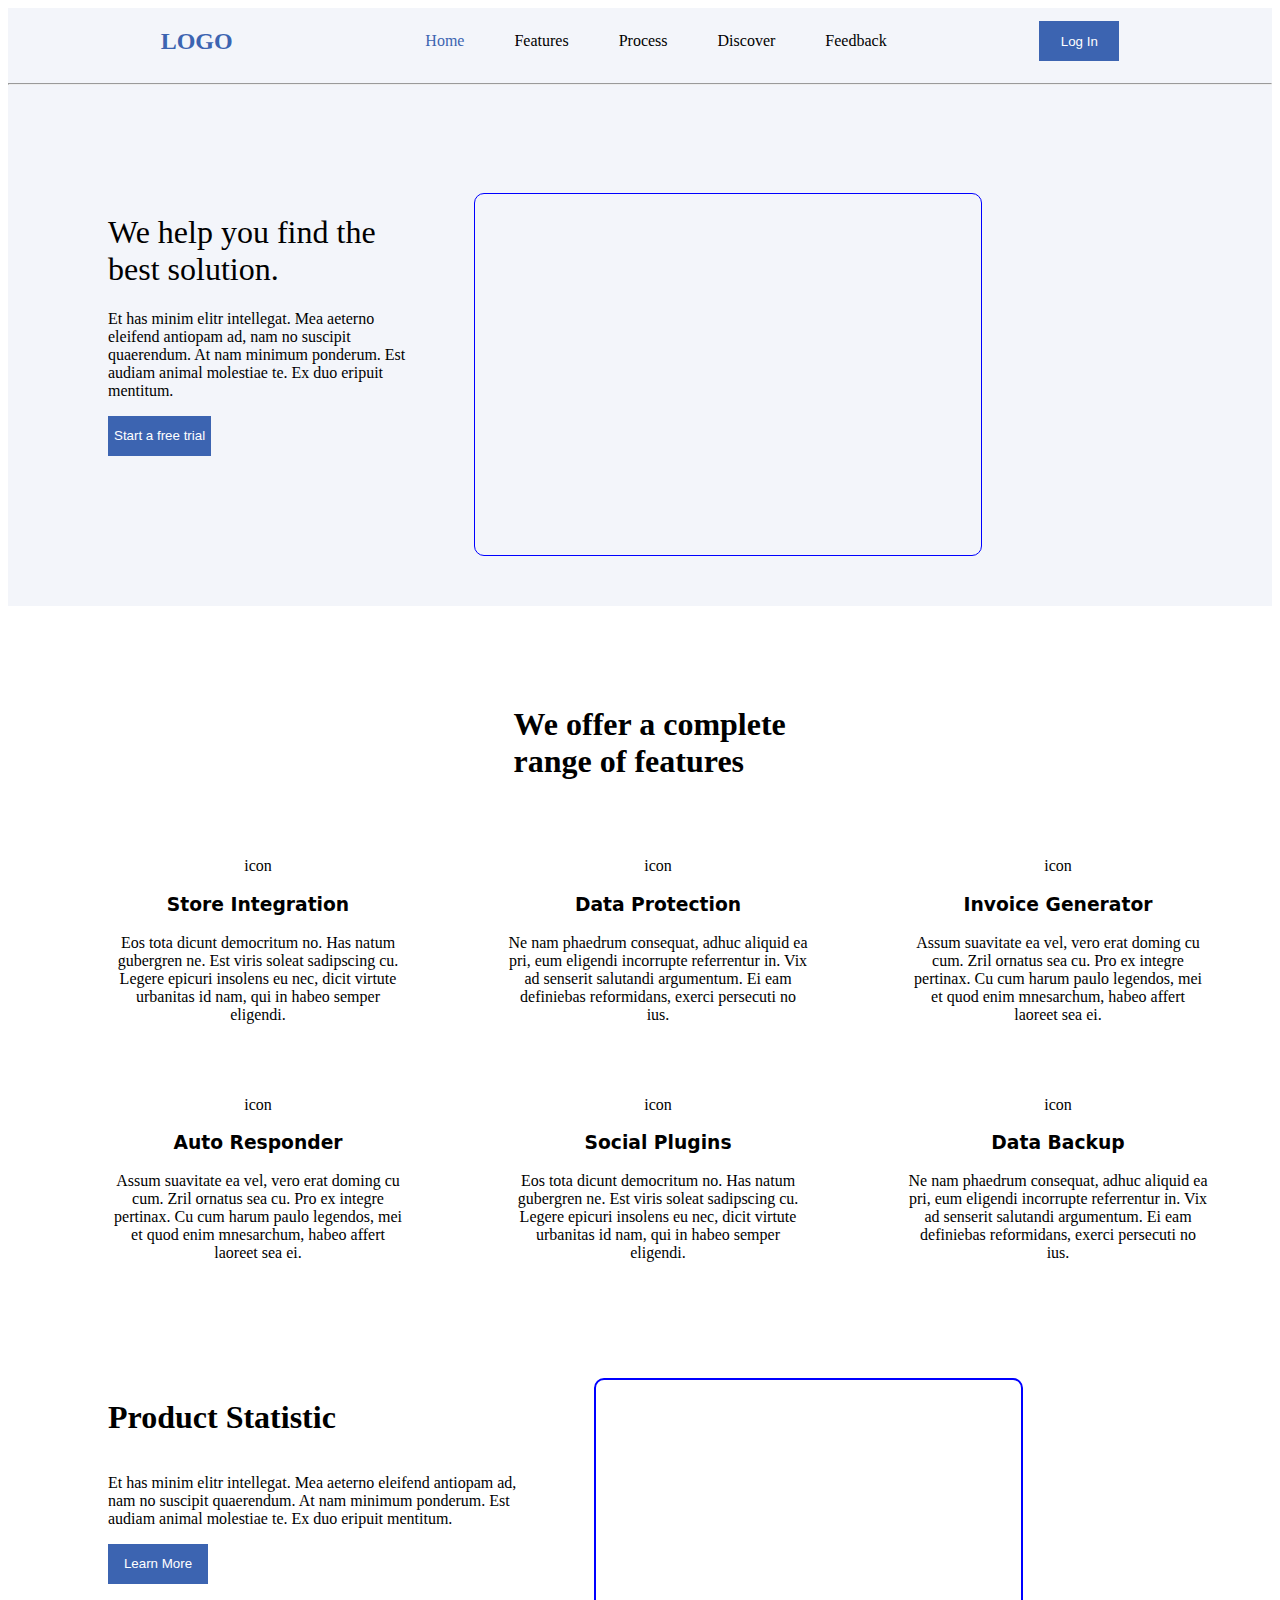
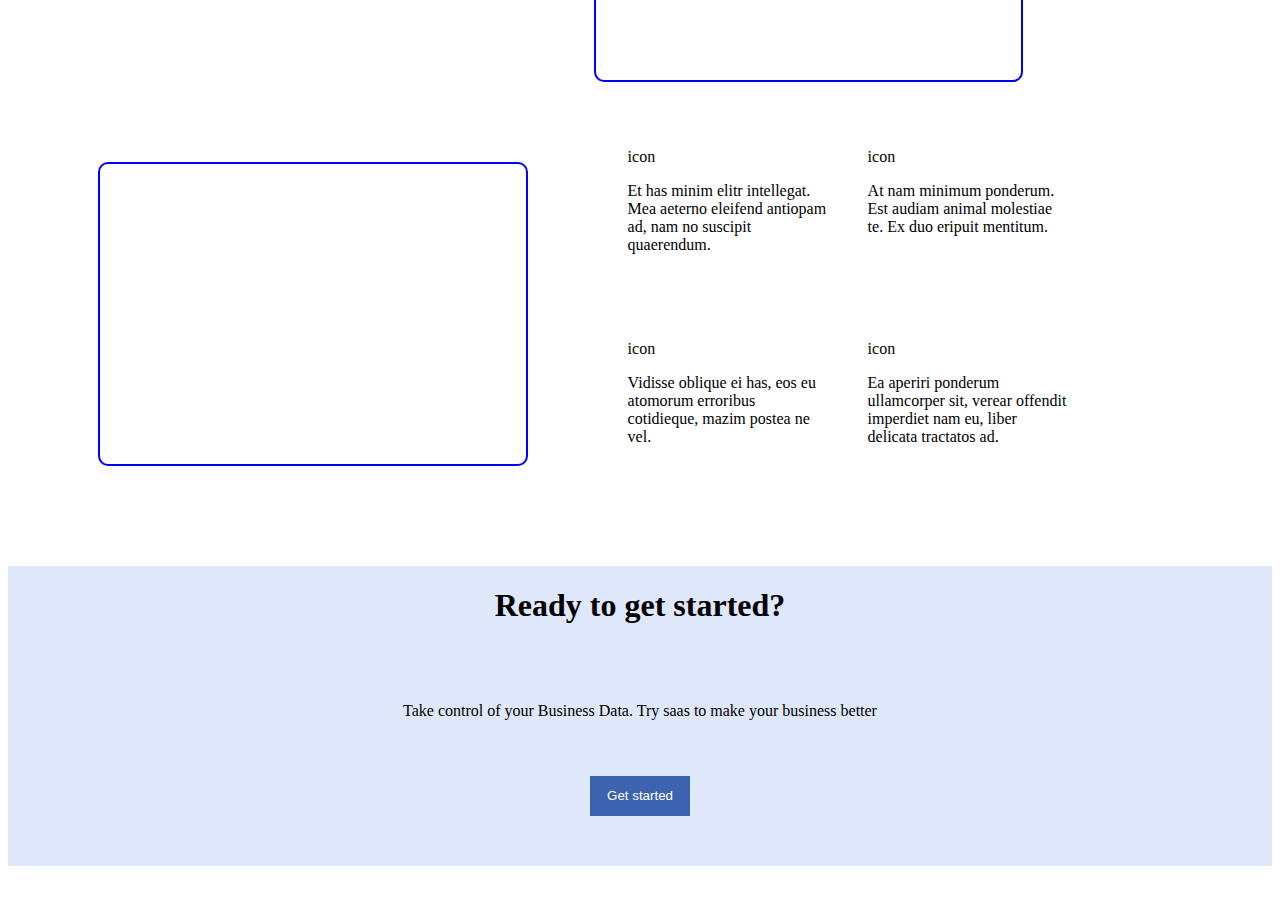
<file: index.html>
<!DOCTYPE html>
<html lang="en">
  <head>
    <meta charset="UTF-8" />
    <meta name="viewport" content="width=device-width, initial-scale=1.0" />
    <link rel="stylesheet" href="./page.css" />
    <title>Admavin page task-1</title>
  </head>
  <body>
    <div class="container">
      <div class="b1">
        <navbar class="navbar">
          <h2>LOGO</h2>
          <ul class="list">
            <li class="home">Home</li>
            <li>Features</li>
            <li>Process</li>
            <li>Discover</li>
            <li>Feedback</li>
          </ul>
          <button class="button1">Log In</button>
        </navbar>
        <hr />
        <div class="b11">
          <div class="after-nav">
            <div class="fs">
              <h1 class="text">We help you find the best solution.</h1>
              <p>
                Et has minim elitr intellegat. Mea aeterno eleifend antiopam ad,
                nam no suscipit quaerendum. At nam minimum ponderum. Est audiam
                animal molestiae te. Ex duo eripuit mentitum.
              </p>
              <button class="button">Start a free trial</button>
            </div>
            <div class="ss"></div>
          </div>
        </div>
      </div>
      <div class="b2">
        <h1>We offer a complete range of features</h1>
        <div class="points">
          <div class="point">
            <p>icon</p>
            <h3>Store Integration</h3>
            <p>
              Eos tota dicunt democritum no. Has natum gubergren ne. Est viris
              soleat sadipscing cu. Legere epicuri insolens eu nec, dicit
              virtute urbanitas id nam, qui in habeo semper eligendi.
            </p>
          </div>
          <div class="point">
            <p>icon</p>
            <h3>Data Protection</h3>
            <p>
              Ne nam phaedrum consequat, adhuc aliquid ea pri, eum eligendi
              incorrupte referrentur in. Vix ad senserit salutandi argumentum.
              Ei eam definiebas reformidans, exerci persecuti no ius.
            </p>
          </div>
          <div class="point">
            <p>icon</p>
            <h3>Invoice Generator</h3>
            <p>
              Assum suavitate ea vel, vero erat doming cu cum. Zril ornatus sea
              cu. Pro ex integre pertinax. Cu cum harum paulo legendos, mei et
              quod enim mnesarchum, habeo affert laoreet sea ei.
            </p>
          </div>
          <div class="point">
            <p>icon</p>
            <h3>Auto Responder</h3>
            <p>
              Assum suavitate ea vel, vero erat doming cu cum. Zril ornatus sea
              cu. Pro ex integre pertinax. Cu cum harum paulo legendos, mei et
              quod enim mnesarchum, habeo affert laoreet sea ei.
            </p>
          </div>
          <div class="point">
            <p>icon</p>
            <h3>Social Plugins</h3>
            <p>
              Eos tota dicunt democritum no. Has natum gubergren ne. Est viris
              soleat sadipscing cu. Legere epicuri insolens eu nec, dicit
              virtute urbanitas id nam, qui in habeo semper eligendi.
            </p>
          </div>
          <div class="point">
            <p>icon</p>
            <h3>Data Backup</h3>
            <p>
              Ne nam phaedrum consequat, adhuc aliquid ea pri, eum eligendi
              incorrupte referrentur in. Vix ad senserit salutandi argumentum.
              Ei eam definiebas reformidans, exerci persecuti no ius.
            </p>
          </div>
        </div>
      </div>
      <div class="b3">
        <div class="fss">
          <h1>Product Statistic</h1>
          <p>
            Et has minim elitr intellegat. Mea aeterno eleifend antiopam ad, nam
            no suscipit quaerendum. At nam minimum ponderum. Est audiam animal
            molestiae te. Ex duo eripuit mentitum.
          </p>
          <button class="button">Learn More</button>
        </div>
        <div class="ss2"></div>
        <div class="ss3"></div>
        <div class="items2">
          <div class="item">
            <p>icon</p>
            <p>
              Et has minim elitr intellegat. Mea aeterno eleifend antiopam ad,
              nam no suscipit quaerendum.
            </p>
          </div>
          <div class="item">
            <p>icon</p>
            <p>
              At nam minimum ponderum. Est audiam animal molestiae te. Ex duo
              eripuit mentitum.
            </p>
          </div>
          <div class="item">
            <p>icon</p>
            <p>
              Vidisse oblique ei has, eos eu atomorum erroribus cotidieque,
              mazim postea ne vel.
            </p>
          </div>
          <div class="item">
            <p>icon</p>
            <p>
              Ea aperiri ponderum ullamcorper sit, verear offendit imperdiet nam
              eu, liber delicata tractatos ad.
            </p>
          </div>
        </div>
    </div>
      <div class="b4">
        <h1>Ready to get started?</h1>
        <p>
          Take control of your Business Data. Try saas to make your business
          better
        </p>
        <button class="btn">Get started</button>
      </div>
    </div>
  </body>
</html>
</file>
<file: page.css>
.b1{
background-color:#f3f5fa;
}
.b1 .navbar{
    display: flex;
    flex-direction:row;
    justify-content: space-evenly;
    margin:0px;
    align-items: center;
}
.b1 .navbar .list{
display: flex;
list-style: none;
gap:50px
}
.b1 .navbar h2{
    color:#3c64b1;
    font-family: 'Segoe UI';
    font-weight: 600;
}
.navbar .home{
    color:#3c64b1;
    font-family: 'Segoe UI';

}
.button1{
    background-color: #3c64b1;
    border: none;
    width:80px;
    height: 40px;
    color:white
}
.button{
    background-color: #3c64b1;
    border: none;
    width:auto;
    height: 40px;
    color:white
}

.b11{
    display: flex;
    flex-direction: row;
    justify-content: space-around;
    align-items: center;
}
.after-nav{
    display: flex;
    flex-direction: row;
    gap:10px;
    margin-bottom: 50px;
}
.fs{
    width:25%;
    height:auto;
    margin:100px
}
.ss{
    width:40%;
    border:1px solid blue;
    margin-left: -60px;
    margin-top:100px;
    border-radius: 10px;
}

.fs h1{
    font-weight: 400;
}
.b2{
    display: flex;
    flex-direction: column;
}
.b2 h1{
    width:300px;
    margin-left:40%; 
    margin-top:100px;
}
.points{
 display:flex;
 flex-direction: row;
 flex-wrap: wrap;
}
.point{
    margin-left:100px;
    margin-top:40px;
    width:300px;
}
.point h3{
    text-align: center;
  font-family: system-ui, -apple-system, BlinkMacSystemFont, 'Segoe UI', Roboto, Oxygen, Ubuntu, Cantarell, 'Open Sans', 'Helvetica Neue', sans-serif;
}
.points p{
    text-align: center;
}
.b3{
    display:flex;
    flex-direction: row;
    flex-wrap: wrap;
    margin:100px;
}
.b3 .fss{
 width:40%;
 display: flex;
 flex-direction: column;
}
.b3 .fss p{
text-align:left
}
.b3 .fss button{
 width:100px
}

.b3 .ss2{
    width:40%;
    height:300px;
    border:2px solid blue;
    margin-left: 60px;
    margin-right:100px;
    border-radius: 10px;
}
.b3 .ss3{
    width:40%;
    height:300px;
    border:2px solid blue;
    margin-left: -10px;
    margin-right:100px;
    margin-top: 80px;
    border-radius: 10px;
}
.b3 .items2{
    width:50%;
    display: flex;
    flex-direction: row;
    flex-wrap: wrap;
}
.b3 .items2 .item{
    width:200px;
    margin-top: 50px;
    margin-right:40px;
}

.b4{
    background-color:#dfe7fa;
    display: flex;
    flex-direction: column;
    align-items: center;
    gap:40px;
    margin-bottom: 50px;
}
.b4 .btn{
    margin-bottom: 50px;
    background-color: #3c64b1;
    border: none;
    width:100px;
    height: 40px;
    color:white
}
</file>
